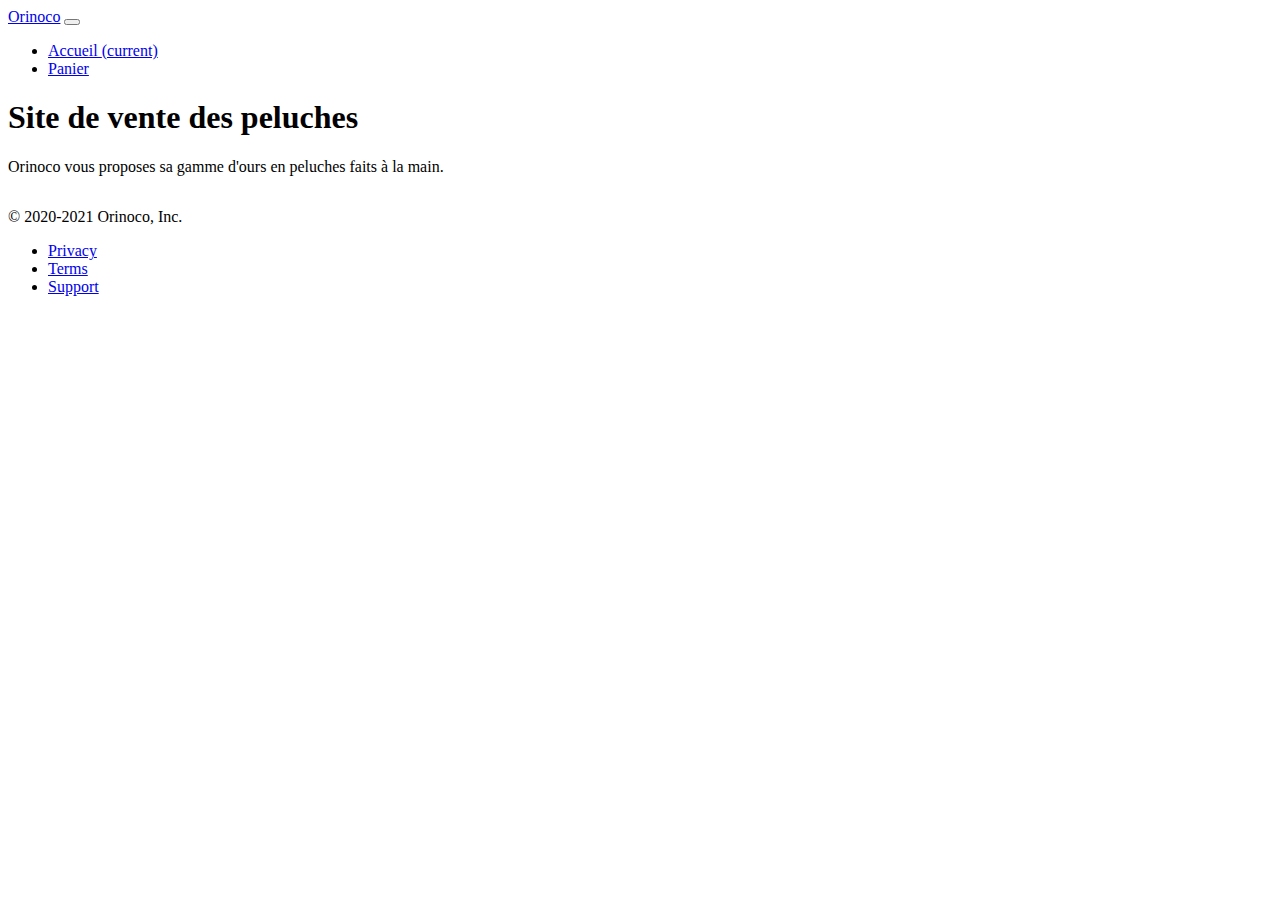
<file: index.html>
<!DOCTYPE html>
<html>
<head>
	<meta charset="utf-8">
    <meta name="description" content="">
    <meta name="viewport" content="width=device-width, initial-scale=1.0, viewport-fit=cover">
    <meta name="robots" content="index"> 
    <link rel="stylesheet" href="https://cdn.jsdelivr.net/npm/bootstrap@4.5.3/dist/css/bootstrap.min.css" integrity="sha384-TX8t27EcRE3e/ihU7zmQxVncDAy5uIKz4rEkgIXeMed4M0jlfIDPvg6uqKI2xXr2" crossorigin="anonymous">
	<link rel="stylesheet" type="text/css" href="css/style.css">
	<title>Orinoco - Site de E-commerce</title>
</head>
<body>
<!-- Barre de navigation -->
	<nav class="navbar navbar-expand-lg navbar-dark bg-dark">
	  <a class="navbar-brand" href="#">Orinoco</a>
	  <button class="navbar-toggler" type="button" data-toggle="collapse" data-target="#navbarNav" aria-controls="navbarNav" aria-expanded="false" aria-label="Toggle navigation">
	    <span class="navbar-toggler-icon"></span>
	  </button>
	  <div class="collapse navbar-collapse" id="navbarNav">
	    <ul class="navbar-nav">
	      <li class="nav-item active">
	        <a class="nav-link" href="index.html">Accueil <span class="sr-only">(current)</span></a>
	      </li>
	      <li class="nav-item">
	        <a class="nav-link" href="panier.html">Panier</a>
	      </li>
	    </ul>
	  </div>
	</nav>
<!-- Barre de navigation END -->
<!-- Header -->
	<header class="d-flex flex-column flex-md-row align-items-md-center p-5 bg-light">
		<div class="pt-md-3 pb-md-4">
		  	<div class="container">
		  		<h1 class="bd-title mt-0">Site de vente des peluches</h1>
		    	<p class="bd-lead">Orinoco vous proposes sa gamme d'ours en peluches faits à la main.</p>
		  	</div>  
		</div>
	</header>
<!-- Header END -->
<!-- Main -->
  	<main class="container mt-4">
  		<section>
  			<div class="row" id="main">
  				
			</div>
  		</section>
  	</main>
<!-- Main END -->
<!-- Footer -->
	<footer class="my-5 pt-5 text-muted text-center text-small">
	    <p class="mb-1">&copy; 2020-2021 Orinoco, Inc.</p>
	    <ul class="list-inline">
	      <li class="list-inline-item"><a href="#">Privacy</a></li>
	      <li class="list-inline-item"><a href="#">Terms</a></li>
	      <li class="list-inline-item"><a href="#">Support</a></li>
	    </ul>
	</footer>
<!-- Footer END -->
<script src="https://code.jquery.com/jquery-3.5.1.slim.min.js" integrity="sha384-DfXdz2htPH0lsSSs5nCTpuj/zy4C+OGpamoFVy38MVBnE+IbbVYUew+OrCXaRkfj" crossorigin="anonymous"></script>
<script src="https://cdn.jsdelivr.net/npm/bootstrap@4.5.3/dist/js/bootstrap.bundle.min.js" integrity="sha384-ho+j7jyWK8fNQe+A12Hb8AhRq26LrZ/JpcUGGOn+Y7RsweNrtN/tE3MoK7ZeZDyx" crossorigin="anonymous"></script>
<script type="text/javascript" src="js/index.js"></script>
</body>
</html>
</file>
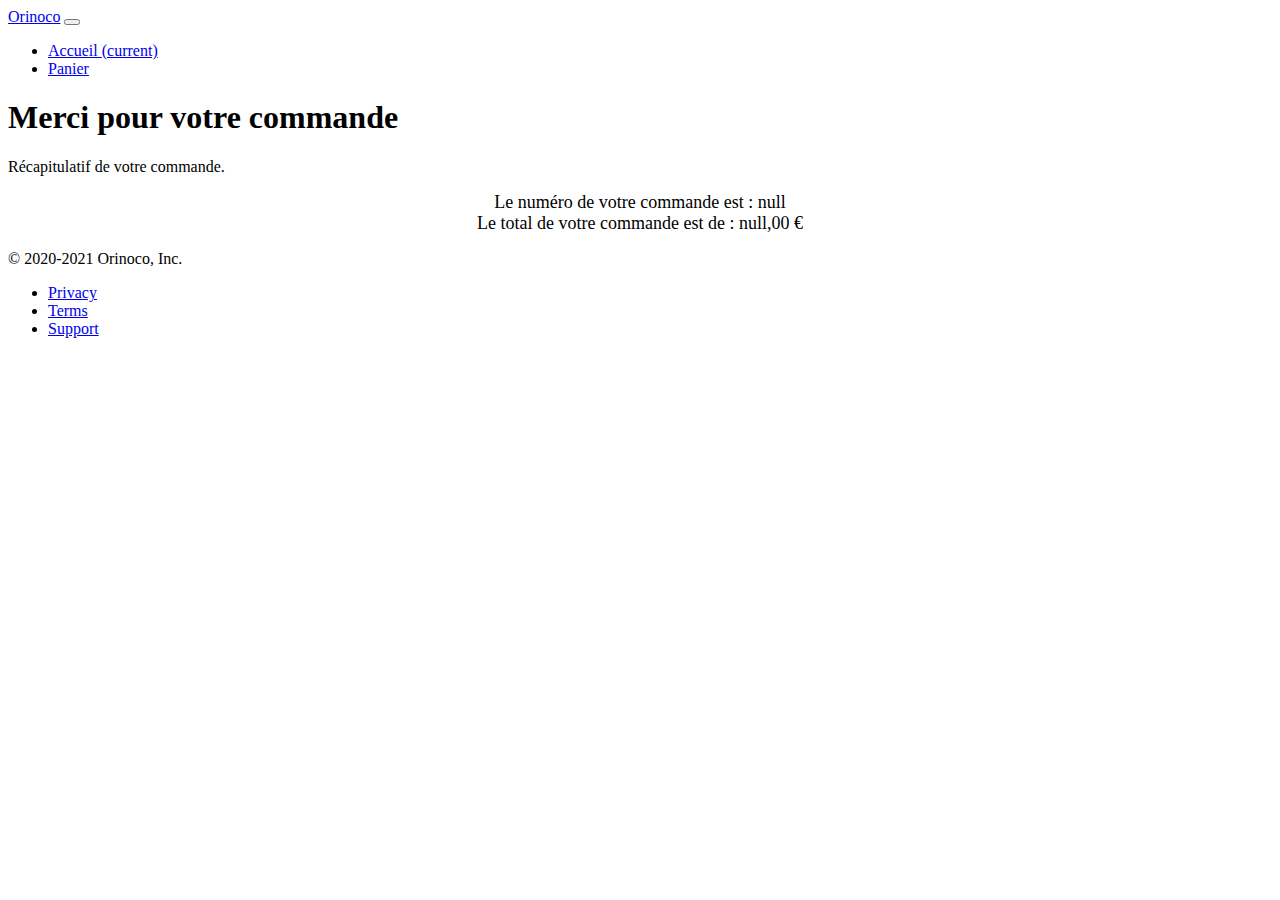
<file: confirmation.html>
<!DOCTYPE html>
<html>
<head>
	<meta charset="utf-8">
    <meta name="description" content="">
    <meta name="viewport" content="width=device-width, initial-scale=1.0, viewport-fit=cover">
    <meta name="robots" content="index"> 
    <link rel="stylesheet" href="https://cdn.jsdelivr.net/npm/bootstrap@4.5.3/dist/css/bootstrap.min.css" integrity="sha384-TX8t27EcRE3e/ihU7zmQxVncDAy5uIKz4rEkgIXeMed4M0jlfIDPvg6uqKI2xXr2" crossorigin="anonymous">
	<link rel="stylesheet" type="text/css" href="css/confirmation.css">
	<title>Orinoco - Site de E-commerce</title>
</head>
<body>
<!-- Barre de navigation -->
	<nav class="navbar navbar-expand-lg navbar-dark bg-dark">
	  <a class="navbar-brand" href="#">Orinoco</a>
	  <button class="navbar-toggler" type="button" data-toggle="collapse" data-target="#navbarNav" aria-controls="navbarNav" aria-expanded="false" aria-label="Toggle navigation">
	    <span class="navbar-toggler-icon"></span>
	  </button>
	  <div class="collapse navbar-collapse" id="navbarNav">
	    <ul class="navbar-nav">
	      <li class="nav-item active">
	        <a class="nav-link" href="index.html">Accueil <span class="sr-only">(current)</span></a>
	      </li>
	      <li class="nav-item">
	        <a class="nav-link" href="panier.html">Panier</a>
	      </li>
	    </ul>
	  </div>
	</nav>
<!-- Barre de navigation END -->
<!-- Header -->
	<header class="d-flex flex-column flex-md-row align-items-md-center p-5 bg-light">
		<div class="pt-md-3 pb-md-4">
		  	<div class="container">
		  		<h1 class="bd-title mt-0">Merci pour votre commande</h1>
		    	<p class="bd-lead">Récapitulatif de votre commande.</p>
		  	</div>  
		</div>
	</header>
<!-- Header END -->
<!-- Main -->
  	<main class="container mt-4">
  		<section>
  			<div class="row" id="main">
  				
			</div>
  		</section>
  	</main>
<!-- Main END -->
<!-- Footer -->
	<footer class="my-5 pt-5 text-muted text-center text-small">
	    <p class="mb-1">&copy; 2020-2021 Orinoco, Inc.</p>
	    <ul class="list-inline">
	      <li class="list-inline-item"><a href="#">Privacy</a></li>
	      <li class="list-inline-item"><a href="#">Terms</a></li>
	      <li class="list-inline-item"><a href="#">Support</a></li>
	    </ul>
	</footer>
<!-- Footer END -->
<script src="https://code.jquery.com/jquery-3.5.1.slim.min.js" integrity="sha384-DfXdz2htPH0lsSSs5nCTpuj/zy4C+OGpamoFVy38MVBnE+IbbVYUew+OrCXaRkfj" crossorigin="anonymous"></script>
<script src="https://cdn.jsdelivr.net/npm/bootstrap@4.5.3/dist/js/bootstrap.bundle.min.js" integrity="sha384-ho+j7jyWK8fNQe+A12Hb8AhRq26LrZ/JpcUGGOn+Y7RsweNrtN/tE3MoK7ZeZDyx" crossorigin="anonymous"></script>
<script type="text/javascript" src="js/confirmation.js"></script>
</body>
</html>
</file>
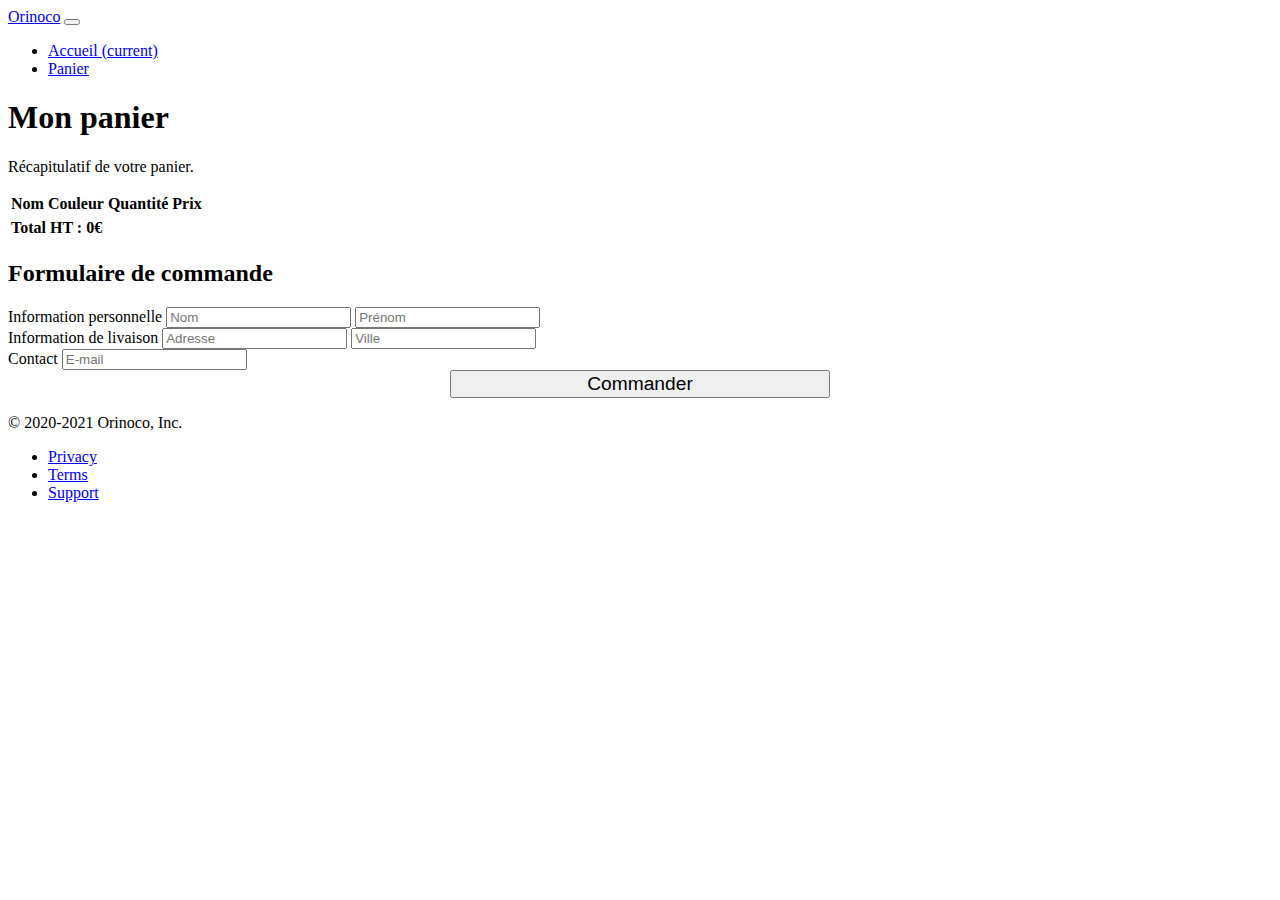
<file: panier.html>
<!DOCTYPE html>
<html>
<head>
	<meta charset="utf-8">
    <meta name="description" content="">
    <meta name="viewport" content="width=device-width, initial-scale=1.0, viewport-fit=cover">
    <meta name="robots" content="index"> 
    <link rel="stylesheet" href="https://cdn.jsdelivr.net/npm/bootstrap@4.5.3/dist/css/bootstrap.min.css" integrity="sha384-TX8t27EcRE3e/ihU7zmQxVncDAy5uIKz4rEkgIXeMed4M0jlfIDPvg6uqKI2xXr2" crossorigin="anonymous">
	<link rel="stylesheet" type="text/css" href="css/panier.css">
	<title>Orinoco - Site de E-commerce</title>
</head>
<body>
<!-- Barre de navigation -->
	<nav class="navbar navbar-expand-lg navbar-dark bg-dark">
	  <a class="navbar-brand" href="index.html">Orinoco</a>
	  <button class="navbar-toggler" type="button" data-toggle="collapse" data-target="#navbarNav" aria-controls="navbarNav" aria-expanded="false" aria-label="Toggle navigation">
	    <span class="navbar-toggler-icon"></span>
	  </button>
	  <div class="collapse navbar-collapse" id="navbarNav">
	    <ul class="navbar-nav">
	      <li class="nav-item active">
	        <a class="nav-link" href="index.html">Accueil <span class="sr-only">(current)</span></a>
	      </li>
	      <li class="nav-item">
	        <a class="nav-link" href="panier.html">Panier</a>
	      </li>
	    </ul>
	  </div>
	</nav>
<!-- Barre de navigation END -->
<!-- Header -->
	<header class="d-flex flex-column flex-md-row align-items-md-center p-5 bg-light">
		<div class="pt-md-3 pb-md-4">
		  	<div class="container">
		  		<h1 class="bd-title mt-0">Mon panier</h1>
		    	<p class="bd-lead">Récapitulatif de votre panier.</p>
		  	</div>  
		</div>
	</header>
<!-- Header END -->
<!-- Main -->
  	<main class="container mt-4">
  		<section id="contenu">
  			<div class="row" id="main">
				<div id="form">
					<h2>Formulaire de commande</h2>
					<form id="form1">
						<label>Information personnelle</label>
						<input class="form-control" type="text" placeholder="Nom" name="firstName" id="firstName" required>
						<label></label>
						<input class="form-control" type="text" placeholder="Prénom" name="lastName" id="lastName" required></br>
						<label>Information de livaison</label>
						<input class="form-control" type="text" placeholder="Adresse" name="address" id="address" required>
						<label></label>
						<input class="form-control" type="text" placeholder="Ville" name="city" id="city" required></br>
						<label>Contact</label>
						<input class="form-control" type="email" placeholder="E-mail" name="email" id="email" required></br>						
						<div class="bouton">
							<button type="submit" class="btn btn-primary" id="bouton">Commander</button>
						</div>
					</form>
				</div>
  			</div>
  		</section>
  	</main>
<!-- Main END -->
<!-- Footer -->
	<footer class="my-5 pt-5 text-muted text-center text-small">
	    <p class="mb-1">&copy; 2020-2021 Orinoco, Inc.</p>
	    <ul class="list-inline">
	      <li class="list-inline-item"><a href="#">Privacy</a></li>
	      <li class="list-inline-item"><a href="#">Terms</a></li>
	      <li class="list-inline-item"><a href="#">Support</a></li>
	    </ul>
	</footer>
<!-- Footer END -->
<script src="https://code.jquery.com/jquery-3.5.1.slim.min.js" integrity="sha384-DfXdz2htPH0lsSSs5nCTpuj/zy4C+OGpamoFVy38MVBnE+IbbVYUew+OrCXaRkfj" crossorigin="anonymous"></script>
<script src="https://cdn.jsdelivr.net/npm/bootstrap@4.5.3/dist/js/bootstrap.bundle.min.js" integrity="sha384-ho+j7jyWK8fNQe+A12Hb8AhRq26LrZ/JpcUGGOn+Y7RsweNrtN/tE3MoK7ZeZDyx" crossorigin="anonymous"></script>
<script type="text/javascript" src="js/gestionPanier.js"></script>
<script type="text/javascript" src="js/panier.js"></script>
</body>
</html>
</file>
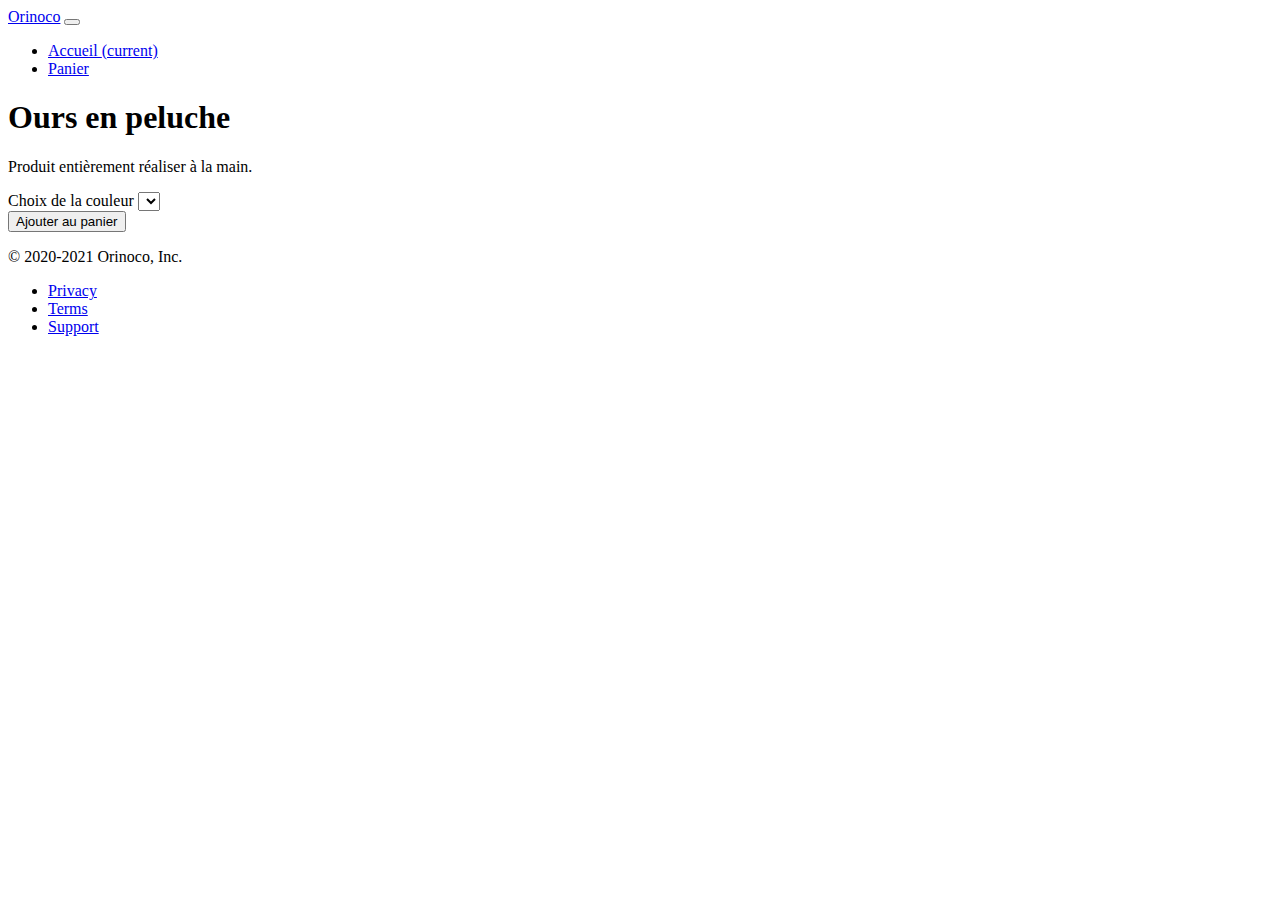
<file: produit.html>
<!DOCTYPE html>
<html>
<head>
	<meta charset="utf-8">
    <meta name="description" content="">
    <meta name="viewport" content="width=device-width, initial-scale=1.0, viewport-fit=cover">
    <meta name="robots" content="index"> 
    <link rel="stylesheet" href="https://cdn.jsdelivr.net/npm/bootstrap@4.5.3/dist/css/bootstrap.min.css" integrity="sha384-TX8t27EcRE3e/ihU7zmQxVncDAy5uIKz4rEkgIXeMed4M0jlfIDPvg6uqKI2xXr2" crossorigin="anonymous">
	<link rel="stylesheet" type="text/css" href="css/produit.css">
	<title>Orinoco - Site de E-commerce</title>
</head>
<body>
<!-- Barre de navigation -->
	<nav class="navbar navbar-expand-lg navbar-dark bg-dark">
	  <a class="navbar-brand" href="index.html">Orinoco</a>
	  <button class="navbar-toggler" type="button" data-toggle="collapse" data-target="#navbarNav" aria-controls="navbarNav" aria-expanded="false" aria-label="Toggle navigation">
	    <span class="navbar-toggler-icon"></span>
	  </button>
	  <div class="collapse navbar-collapse" id="navbarNav">
	    <ul class="navbar-nav">
	      <li class="nav-item active">
	        <a class="nav-link" href="index.html">Accueil <span class="sr-only">(current)</span></a>
	      </li>
	      <li class="nav-item">
	        <a class="nav-link" href="panier.html">Panier</a>
	      </li>
	    </ul>
	  </div>
	</nav>
<!-- Barre de navigation END -->
<!-- Header -->
	<header class="d-flex flex-column flex-md-row align-items-md-center p-5 bg-light">
		<div class="pt-md-3 pb-md-4">
		  	<div class="container">
		  		<h1 class="bd-title mt-0">Ours en peluche</h1>
		    	<p class="bd-lead">Produit entièrement réaliser à la main.</p>
		  	</div>  
		</div>
	</header>
<!-- Header END -->
<!-- Main -->
  	<main class="container mt-4">
  		<section>
  			<div class="row" >
  				<div class="card">
	  				<div id="main">
	  					
	  				</div>
	  			</div>
		  		<div class="col-6">
		  			<form id="form">
		  				<label>Choix de la couleur</label>
		  				<select id="color" class="form-control">
		  							
		  				</select><br/>
		  				<button type="submit" class="btn btn-primary" id="bouton">Ajouter au panier</button>
		  			</form>
		  		</div>
  			</div>
  		</section>
  	</main>
<!-- Main END -->
<!-- Footer -->
	<footer class="my-5 pt-5 text-muted text-center text-small">
	    <p class="mb-1">&copy; 2020-2021 Orinoco, Inc.</p>
	    <ul class="list-inline">
	      <li class="list-inline-item"><a href="#">Privacy</a></li>
	      <li class="list-inline-item"><a href="#">Terms</a></li>
	      <li class="list-inline-item"><a href="#">Support</a></li>
	    </ul>
	</footer>
<!-- Footer END -->
<script src="https://code.jquery.com/jquery-3.5.1.slim.min.js" integrity="sha384-DfXdz2htPH0lsSSs5nCTpuj/zy4C+OGpamoFVy38MVBnE+IbbVYUew+OrCXaRkfj" crossorigin="anonymous"></script>
<script src="https://cdn.jsdelivr.net/npm/bootstrap@4.5.3/dist/js/bootstrap.bundle.min.js" integrity="sha384-ho+j7jyWK8fNQe+A12Hb8AhRq26LrZ/JpcUGGOn+Y7RsweNrtN/tE3MoK7ZeZDyx" crossorigin="anonymous"></script>
<script type="text/javascript" src="js/produit.js"></script>
<script type="text/javascript" src="js/gestionPanier.js"></script>
</body>
</html>
</file>
<file: css/style.css>
img{
	width: 250px;
}

.nomproduit2{
	font-weight: bold;
	font-size: 20px;
}

.prixproduit2{
	font-weight: bold;
	font-size: 15px;
}

.card{
	padding: 0.5rem;
	margin: 10px 50px;
	display: flex;
	align-items: center;
	justify-content: center;
}

#main{
	display: flex;
	align-items: center;
	justify-content: center;
}

@media screen and (max-width: 480px){
	img{
		width: 200px;
	}
}
</file>
<file: css/confirmation.css>
#main{
    display: flex;
    flex-direction: column;
    text-align: center;
}

.text{
    font-size: large;
}
</file>
<file: css/panier.css>
.bouton{
    text-align: center;
}

.btn-primary{
    width: 30%;
    font-size: 120%;
}

#main{
    display: flex;
    flex-direction: column-reverse;
}

th{
    text-align: center;
}

td{
    text-align: center;
}
@media screen and (max-width: 480px){
    .btn-primary{
        width: 50%;
        font-size: 100%;
    }
    #form{
        text-align: center;
    }
    .table{
        font-size: small;
    }
}
</file>
<file: css/produit.css>
.card{
	width: 30rem;
}

.imageproduit{
	width: 30rem;
}

.nomproduit{
	font-weight: bold;
	margin: 10px 10px 0 10px;
	font-size: 25px;
}

.prixproduit{
	font-weight: bold;
	margin: 0 10px 0 10px;
	font-size: 20px;
}

.descriptionproduit{
	margin: 0 10px 10px 10px;
}

@media screen and (max-width: 480px){
	.imageproduit{
		width: 20rem;
	}
	.nomproduit{
		font-weight: bold;
		margin: 10px 10px 0 10px;
		font-size: 25px;
		text-align: center;
	}
	
	.prixproduit{
		font-weight: bold;
		margin: 0 10px 0 10px;
		font-size: 20px;
		text-align: center;
	}
	
	.descriptionproduit{
		margin: 0 10px 10px 10px;
		text-align: center;
	}
	.row{
		text-align: center;
	}
	.col-6{
		margin: auto;
	}
}
</file>
